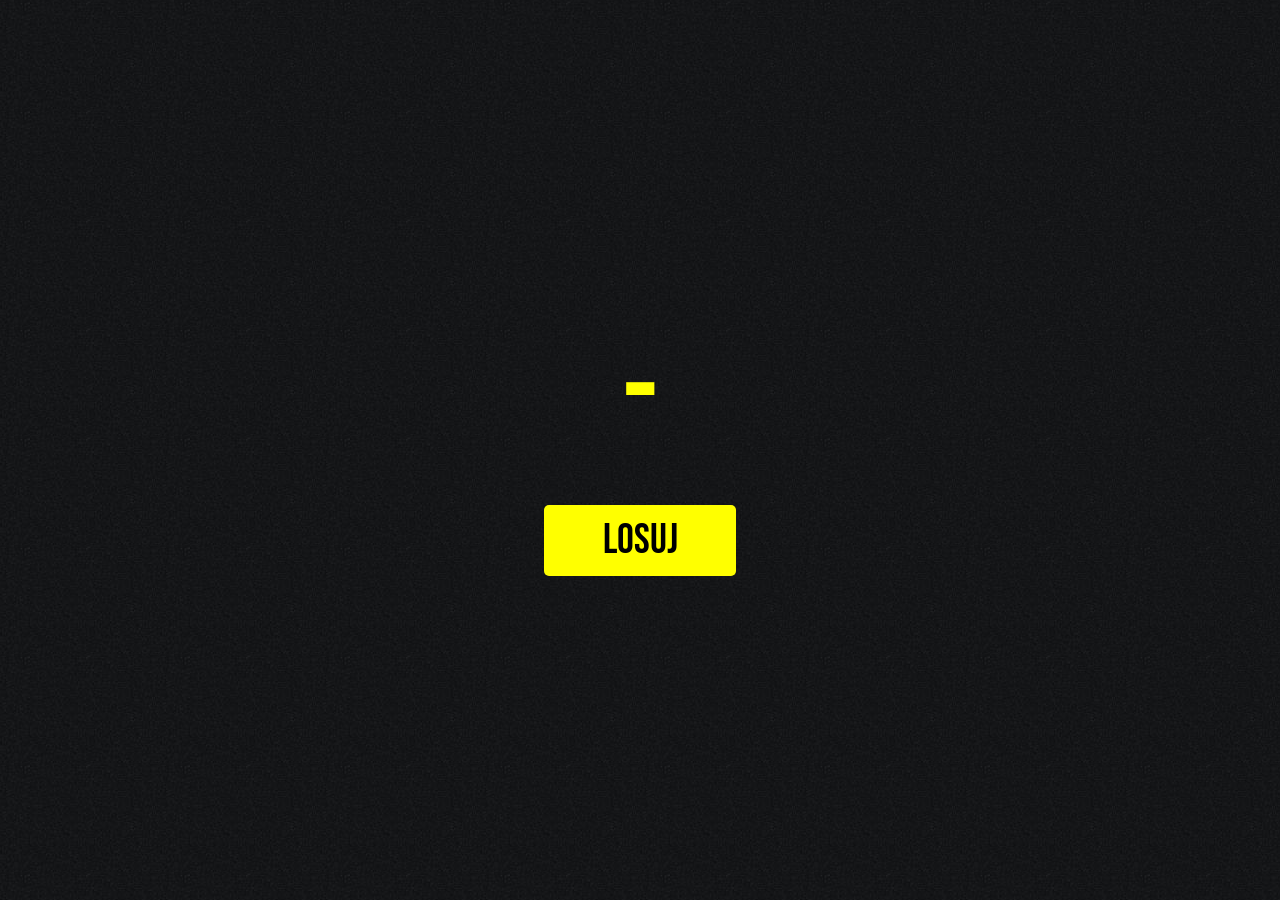
<file: indexjson.html>
<!DOCTYPE html>
<html lang="cs">
<head>
    <meta charset="UTF-8">
    <meta name="viewport" content="width=device-width, initial-scale=1.0">
    <title>Lottery Spin Machine</title>
    <link rel="preconnect" href="https://fonts.googleapis.com">
    <link rel="preconnect" href="https://fonts.gstatic.com" crossorigin>
    <link href="https://fonts.googleapis.com/css2?family=Bebas+Neue&display=swap" rel="stylesheet">
    <style>
        body {
            font-family: 'Bebas Neue', sans-serif;
            display: flex;
            flex-direction: column;
            align-items: center;
            justify-content: center;
            height: 100vh;
            margin: 0;
            background-image: url('background.png');
            background-blend-mode: multiply;
        }

        /* Spinner styling */
        #spinner {
            font-size: 8rem;
            color: #ffff00;
            margin: 70px;
            width: 150px;
            height: 60px;
            text-align: center;
            display: flex;
            align-items: center;
            justify-content: center;
            transition: background-color 0.3s;
        }

        /* Name and Number display styling */
        #name, #number {
            color: #ffff00;
            font-size: 6rem;
            margin: 10px;
            display: none; /* Initially hidden */
            text-align: center;
        }

        /* Button styling */
        button {
            width: 15%;
            margin: 10px 0;
            padding: 10px;
            background-color: #ffff00; /* Yellow background */
            color: #000;
            font-size: 42px;
            font-family: 'Bebas Neue', sans-serif;
            text-align: center;
            border: none;
            border-radius: 5px;
            cursor: pointer;
            transition: background-color 0.3s;
        }

        button:hover {
            background-color: rgba(255, 255, 255, 0);
            color: #ffff00;
            border: 2px solid #ffff00;
        }

        /* Winning numbers display styling */
        #winningNumbers {
            font-size: 4rem;
            font-weight: bold;
            color: #ffff00; /* Yellow text color */
            margin-top: 20px;
            display: flex;
            justify-content: center; /* Centering the content */
        }

        /* Spinning animation */
        .spin {
            animation: spin 0.1s infinite;
        }

        /* Keyframes for the spinning animation */
        @keyframes spin {
            0% { transform: rotateX(0); }
            100% { transform: rotateX(360deg); }
        }

        /* Responsive adjustments */
        @media (max-width: 768px) {
            #spinner {
                font-size: 2rem; /* Smaller spinner */
                width: 120px;
                height: 50px;
            }

            button {
                width: 90%;
                font-size: 18px;
            }

            #name, #number, #winningNumbers {
                font-size: 1.5rem; /* Smaller text for mobile */
            }
        }
    </style>
</head>
<body>
    <div id="spinner">-</div>
    <div id="name"></div>
    <div id="number"></div>
    <button onclick="drawLottery()">LOSUJ</button>
    <div id="winningNumbers"></div> <!-- New div for winning numbers -->

    <script>
        let numbers = []; // Array to hold numbers from JSON
        let entries = []; // Array to hold full entries from JSON
        let lastNumber = null; // Variable to store the last number shown on the spinner

        async function fetchData() {
            const response = await fetch('data.json');
            const data = await response.json();
            entries = data; // Store full entries
            numbers = data.map(entry => entry.number); // Extract numbers into the array
        }

        function spinAnimation(spinnerElement) {
            spinnerElement.classList.add('spin');

            // Generate a fake spinning effect using existing numbers
            const spinInterval = setInterval(() => {
                let randomIndex;
                let newNumber;

                do {
                    randomIndex = Math.floor(Math.random() * numbers.length);
                    newNumber = numbers[randomIndex]; // Get a random number
                } while (newNumber === lastNumber); // Repeat until a different number is found

                lastNumber = newNumber; // Update lastNumber to the new unique number
                spinnerElement.innerText = lastNumber; // Display the new random number
            }, 100);

            return new Promise(resolve => {
                setTimeout(() => {
                    clearInterval(spinInterval);
                    spinnerElement.classList.remove('spin');
                    resolve();
                }, 5000); // Spin for 5 seconds
            });
        }

        async function drawLottery() {
            const spinnerElement = document.getElementById('spinner');
            const nameElement = document.getElementById('name');
            const numberElement = document.getElementById('number');
            const winningNumbersElement = document.getElementById('winningNumbers'); // Get the winning numbers element

            // Reset the display for the new draw
            nameElement.style.display = 'none';
            numberElement.style.display = 'none';
            spinnerElement.style.display = 'flex'; // Show spinner

            // Ensure data is fetched before spinning
            if (numbers.length === 0) {
                await fetchData();
            }

            await spinAnimation(spinnerElement);

            // Wait for a short period before displaying the name and number
            setTimeout(() => {
                // Find the entry corresponding to the last number shown on the spinner
                const selectedEntry = entries.find(entry => entry.number == lastNumber);

                // Hide spinner and display name and number
                spinnerElement.style.display = 'none'; // Hide spinner
                nameElement.innerText = `Jméno: ${selectedEntry.name}`;
                numberElement.innerText = `Číslo: ${selectedEntry.number}`;
                nameElement.style.display = 'block'; // Show name
                numberElement.style.display = 'block'; // Show number

                // Update winning numbers display
                updateWinningNumbers(selectedEntry.number);
            }, 2000); // Wait for 2 seconds before showing the name and number
        }

        function updateWinningNumbers(winningNumber) {
            const winningNumbersElement = document.getElementById('winningNumbers');

            // Get current winning numbers from the display
            const currentWinningNumbers = winningNumbersElement.innerText.split(' ').filter(Boolean);

            // Add the new winning number to the list
            currentWinningNumbers.push(winningNumber);

            // Limit to the last 3 winning numbers
            if (currentWinningNumbers.length > 3) {
                currentWinningNumbers.shift(); // Remove the oldest number if there are more than 3
            }

            // Display the winning numbers in the desired format
            winningNumbersElement.innerText = currentWinningNumbers.join(' '); // Join with a space
        }

        // Fetch data when the page loads
        window.onload = fetchData;
    </script>
</body>
</html>
</file>
